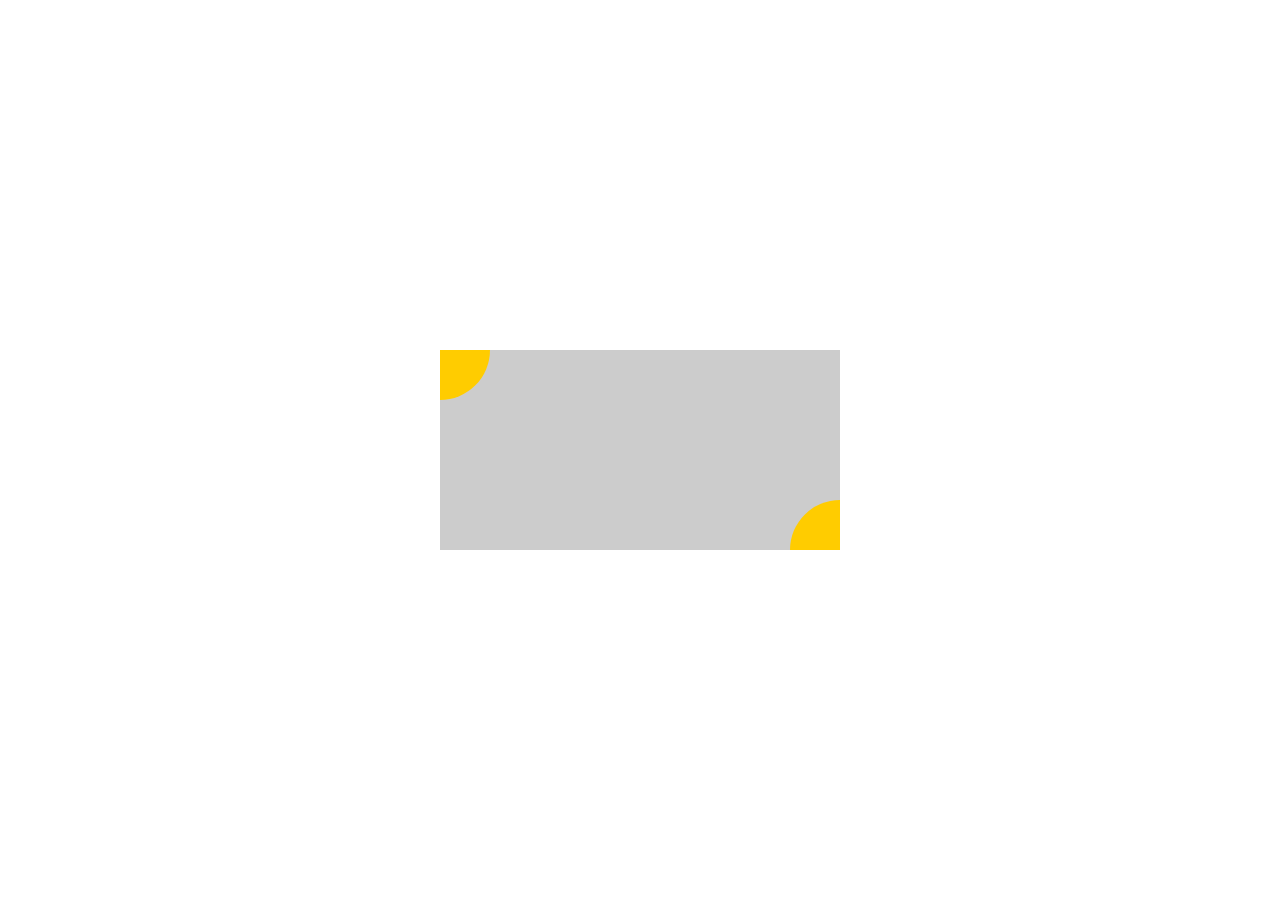
<file: xiaowei/04/index.html>
<!DOCTYPE html PUBLIC "-//W3C//DTD XHTML 1.0 Transitional//EN" "http://www.w3.org/TR/xhtml1/DTD/xhtml1-transitional.dtd">
<html xmlns="http://www.w3.org/1999/xhtml">
<head>
<meta http-equiv="Content-Type" content="text/html; charset=utf-8" />
<title>无标题文档</title>
<style type="text/css">
html body{
	margin:0;
	padding:0;
	height:100%;
	width:100%;
	}
.box{
	height:200px;
	width:400px;
	margin:0 auto;
	background:#ccc;
	position:absolute;
	left:50%;
	top:50%;
	margin-left:-200px;
	margin-top:-100px;
	}
.left-top-area{
	width:50px;
	height:50px;
	background:#FC0;
	border-radius:0 0 50px 0;
	position:absolute;
	top:0;
	left:0;
	}
.right-bottom-area{
	width:50px;
	height:50px;
	background:#FC0;
	border-radius:50px 0 0 0;
	position:absolute;
	bottom:0;
	right:0;
	}
</style>

</head>

<body>
<div class="box">
<div class="left-top-area"></div>
<div class="right-bottom-area"></div>
</div>
</body>
</html>
</file>
